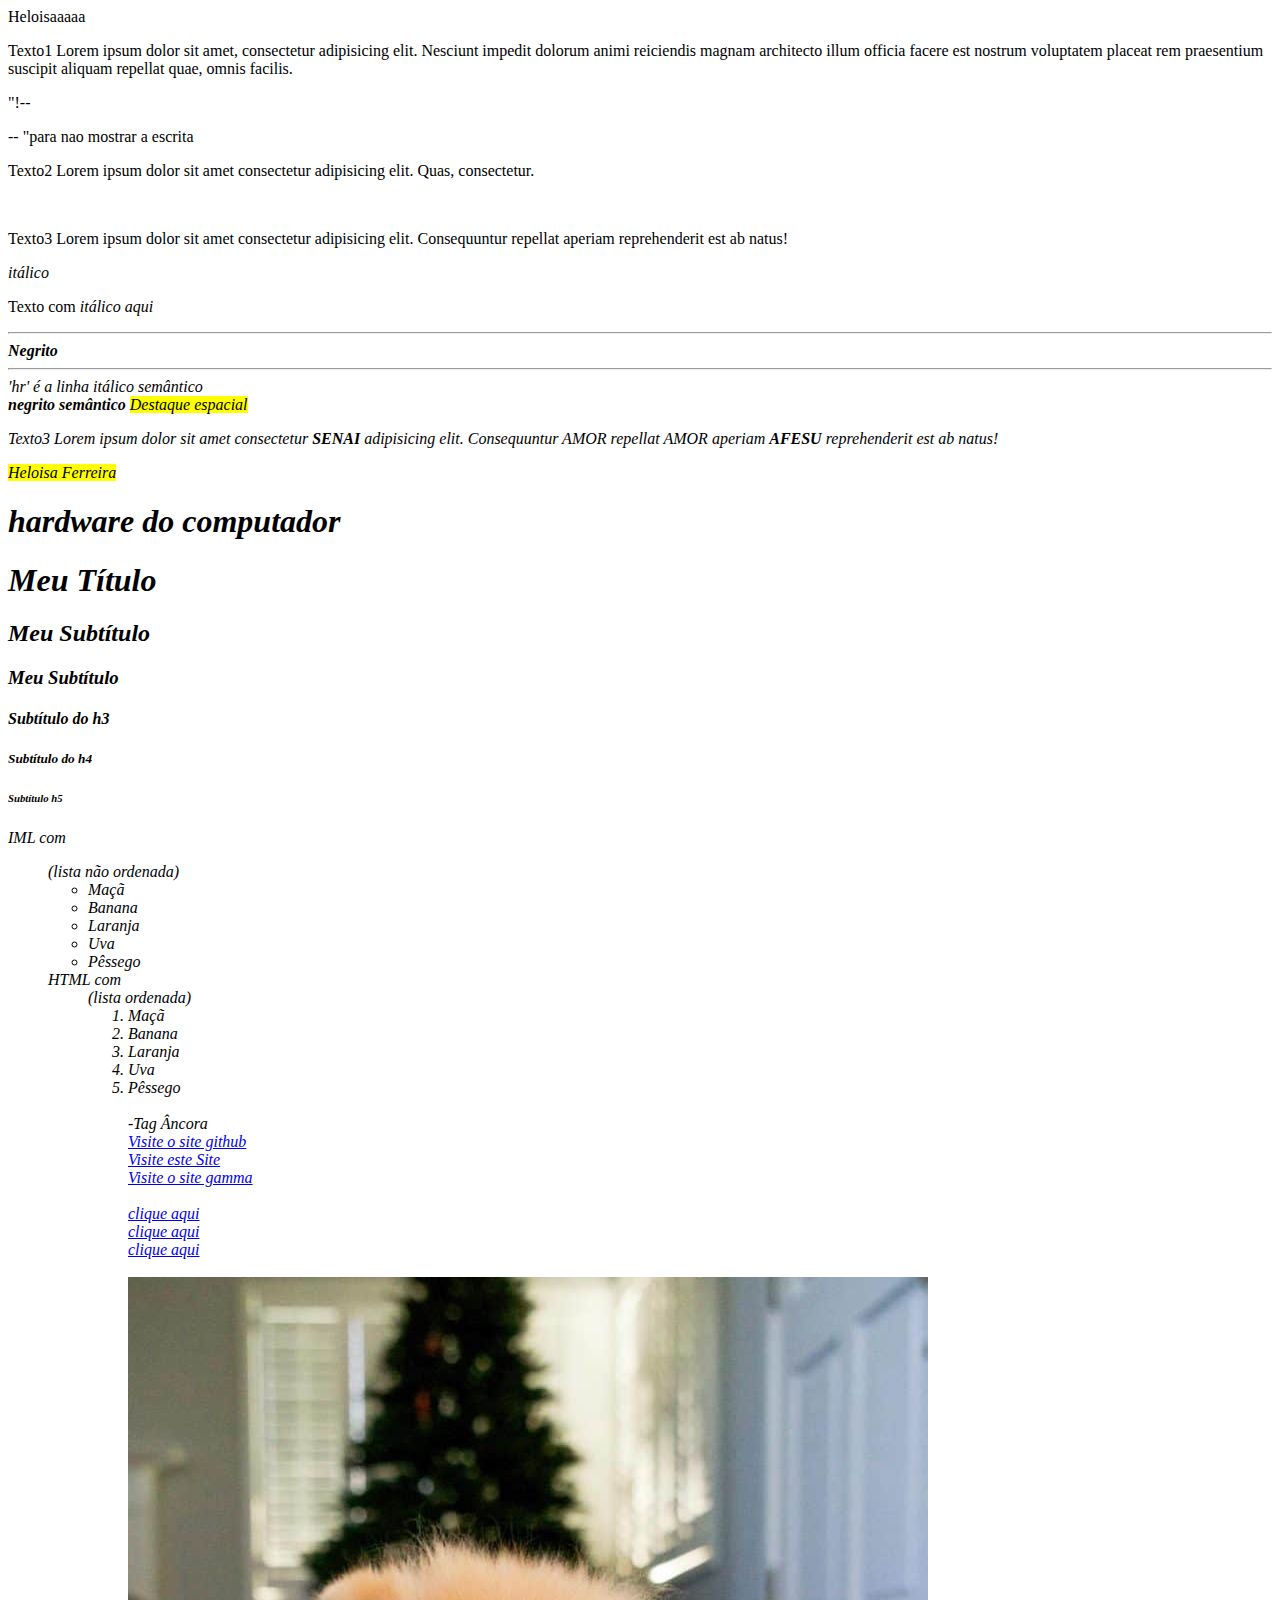
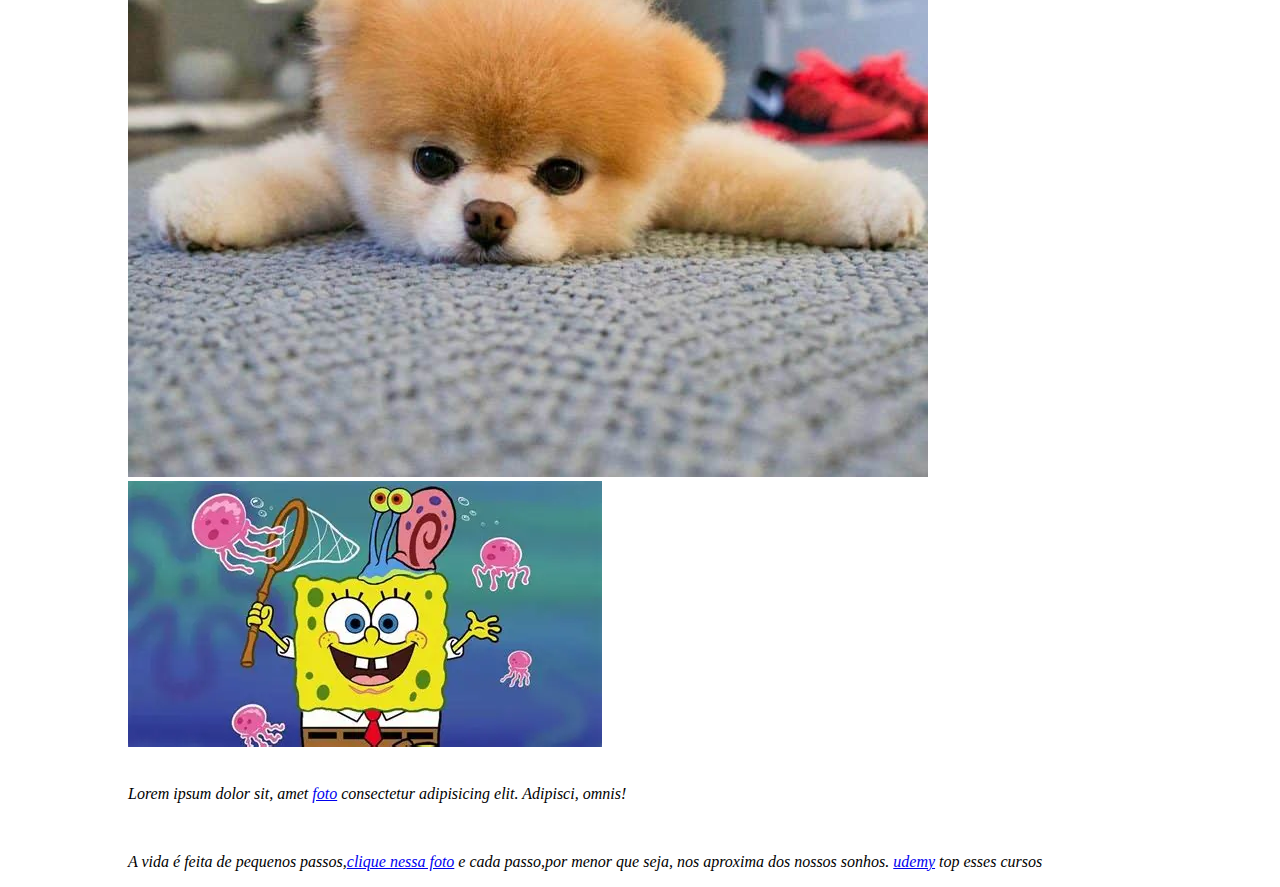
<file: Aula1tag.html>
<!DOCTYPE html>
<html lang="pt-br">
<head>
    <meta charset="UTF-8">
    <meta name="viewport" content="width=device-width, initial-scale=1.0">
    <title>Meu Primeiro Site</title>
</head>
<body>
Heloisaaaaa
<!-- tag <p> é usada para inserir texto-->

<p> Texto1 Lorem ipsum dolor sit amet, consectetur adipisicing elit. Nesciunt
     impedit dolorum animi reiciendis magnam architecto illum officia facere est nostrum 
     voluptatem placeat rem praesentium suscipit aliquam repellat quae, omnis facilis.</p>

      <!--<p>Texto 1 Lorem ipsum dolor sit amet, consectetur adipisicing elit. Nesciunt
     impedit dolorum animi reiciendis magnam architecto illum officia facere est nostrum 
     voluptatem placeat rem praesentium suscipit aliquam repellat quae, omnis facilis.</p>-->
"!--<p> </p>-- "para nao mostrar a escrita 

<p>Texto2 Lorem ipsum dolor sit amet consectetur adipisicing elit. Quas, consectetur.</p>

<br>

<p> Texto3 Lorem ipsum dolor sit amet consectetur adipisicing elit.
         Consequuntur repellat aperiam reprehenderit est ab natus!</p>

     <i>itálico</i>
<p> Texto com <i>itálico <i> aqui </p>

<hr>
    <b>Negrito</b>
    <hr>
    'hr' é a linha 

 <em>itálico semântico </em>
 <br>
 <strong> negrito semântico</strong>

 <mark>Destaque espacial</mark>
<br>
<p> Texto3 Lorem ipsum dolor sit amet consectetur <b>SENAI</b> adipisicing elit.
         Consequuntur <em>AMOR </em> repellat <i>AMOR </i> aperiam <b>AFESU</b>
          reprehenderit  est ab natus!</p><mark>Heloisa Ferreira</mark>


<h1>hardware do computador</h1>

<h1>Meu Título</h1>
<h2>Meu Subtítulo</h2>
<h3>Meu Subtítulo</h3>
<h4>Subtítulo do h3</h4>
<h5>Subtítulo do h4</h5>
<h6>Subtítulo h5</h6>

</body>
</html>

IML com <ul> (lista não ordenada)
<ul>  <li>Maçã</li>
<li>Banana</li>
<li>Laranja</li>
<li>Uva</li>
<li>Pêssego</li> </ul>  

HTML com <ol> (lista ordenada)
 <ol>  <li>Maçã</li>
 <li>Banana</li>
<li>Laranja</li>
<li>Uva</li>
<li>Pêssego</li>
<br>
<a> -Tag Âncora
    <br>
    <a href="https://github.com/Heloisa2009360"> Visite o site github</a>
    <br>
    <a href="https://www.instagram.com/">Visite este Site</a>
    <br>
    <a href="https://gamma.app/pt-br"> Visite o site gamma</a>
    <br>
    <br>
<a href="img/cachorros.jpeg">clique aqui</a>
<br>
<a href="img/corinthians.webp">clique aqui</a>
<br>
<a href="img/bob esponja.webp">clique aqui</a>
<br>
<br>
<img src="img/cachorros.jpeg" alt="">
<br>
<img src="img/bob esponja.webp" alt="">
<br>
<br>
<p>Lorem ipsum dolor sit, amet <a href="img/corinthians.webp">foto</a> consectetur adipisicing elit. 
    Adipisci, omnis!</p>
<br>
<p>A vida é feita de pequenos passos,<a href="img/Mauricio-de-Sousa-037.jpg">clique nessa foto</a> e
     cada passo,por menor que seja, nos aproxima dos nossos sonhos.
      <a href="https://ww.udemy.com/home/my-courses/learning">udemy</a> top esses cursos</p>
</file>
